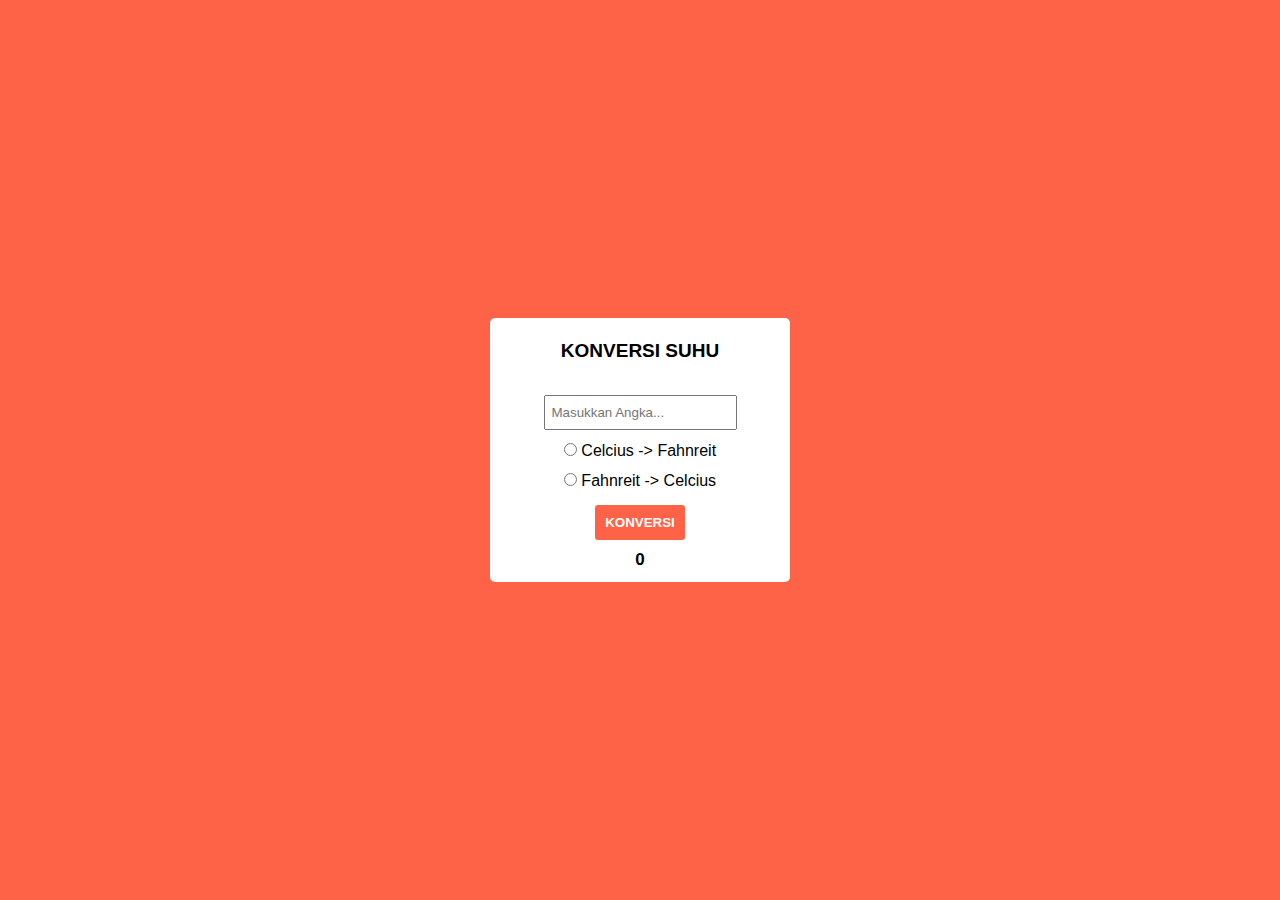
<file: KONVERSI SUHU/index.html>
<!DOCTYPE html>
<html lang="en">
    <head>
        <meta charset="UTF-8">
        <meta name="viewport" content="width=device-width, initial-scale=1.0">
        <meta http-equiv="X-UA-Compatible" content="ie=edge">
        <title>KONVERSI SUHU</title>
        <link rel="stylesheet" href="style.css" type="text/css" media="all" />
    </head>
    <body>
        <div class="container">
            <div class="card">
                <div class="card-title">
                    <h1 class="title">KONVERSI SUHU</h1>
                </div>
                
                <div class="card-form">
                    <input type="number" id="myNum" placeholder="Masukkan Angka..." />
                    <br>
                    <input type="radio" id="myCelcius" name="unit"/>
                    <label for="myCelcius">Celcius -> Fahnreit</label>
                    <br>
                    <input type="radio" id="myFahn" name="unit"/>
                    <label for="myFahn">Fahnreit -> Celcius</label>
                    <br>
                    <button type="button" id="myButton">KONVERSI</button>
                </div>
                
                <div class="output">
                    <p id="myOutput">0</p>
                </div>
            </div>
        </div>
        
        <script src="main.js" type="text/javascript" charset="utf-8"></script>
    </body>
</html>
</file>
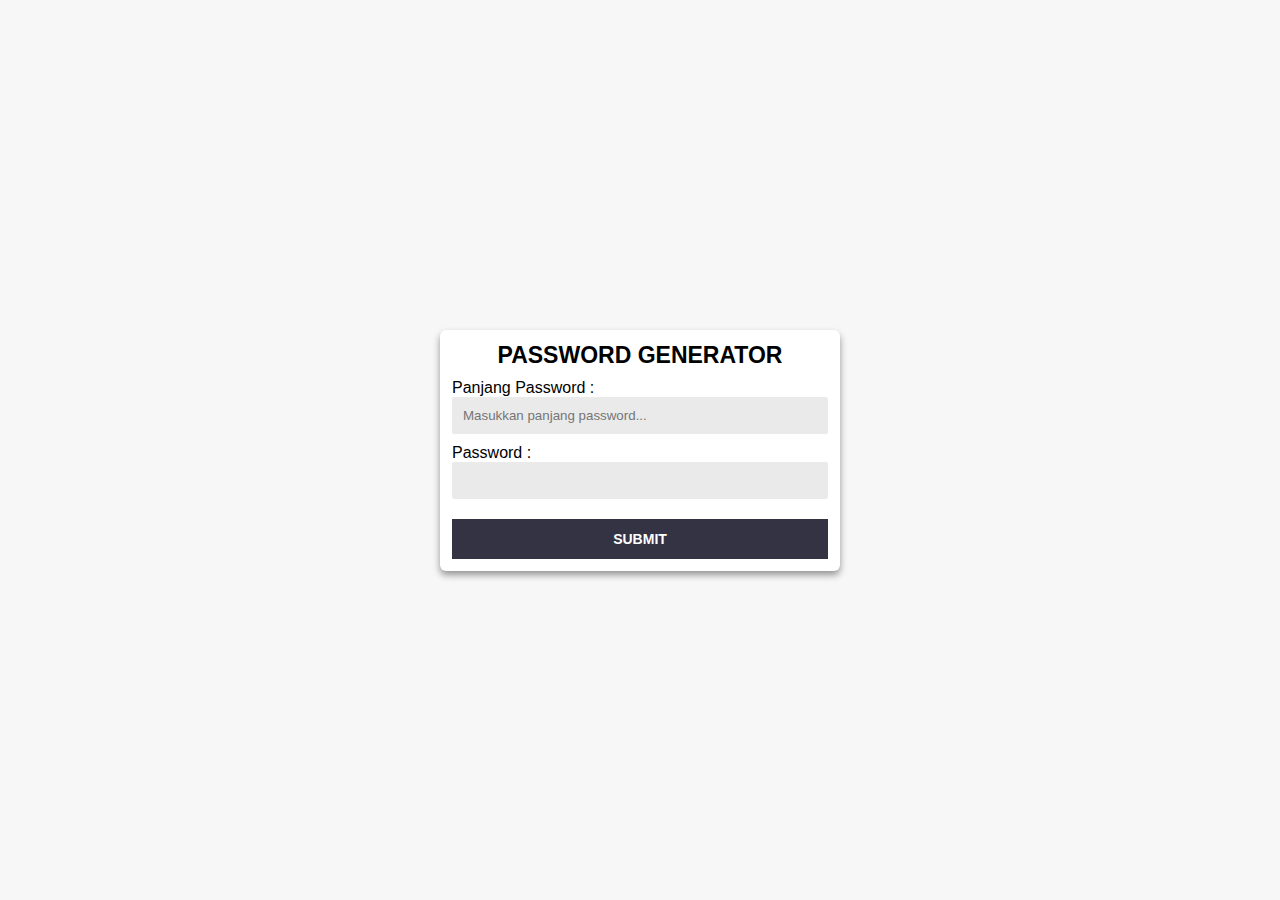
<file: PASSWORD GENERATOR/index.html>
<!DOCTYPE html>
<html lang="en">
    <head>
        <meta charset="UTF-8">
        <meta name="viewport" content="width=device-width, initial-scale=1.0">
        <meta http-equiv="X-UA-Compatible" content="ie=edge">
        <title>Password Generator</title>
        <link rel="stylesheet" href="style.css" type="text/css" media="all" />
    </head>
    <body>
        <div class="container">
            <div class="card">
                <div class="card-title">
                    <h1 class="judul">PASSWORD GENERATOR</h1>
                </div>
                
                <div class="card-form">
                    <div class="form input">
                        <label for="passwordLen">Panjang Password :</label>
                        <input type="number" id="passwordLen" class="inp" placeholder="Masukkan panjang password..."/>
                    </div>
                    <div class="form output">
                        <label for="">Password :</label>
                        <input type="text" id="password" class="inp" disabled="">
                    </div>
                    
                    <button type="button" id="submit">SUBMIT</button>
                </div>
            </div>
        </div>
        
        <script src="main.js" type="text/javascript" charset="utf-8"></script>
    </body>
</html>
</file>
<file: KONVERSI SUHU/style.css>
*, html, body {
    margin: 0;
    padding: 0;
    box-sizing: border-box;
}

body {
    background-color: tomato;
    font-family: Arial, Helvetica, sans-serif;
}

.container {
    width: 75%;
    height: 100vh;
    margin: 0 auto;
    display: flex;
    justify-content: center;
    align-items: center;
}

.card {
    display: flex;
    flex-direction: column;
    gap: 10px;
    width: 300px;
    padding: 12px;
    background-color: white;
    border-radius: 5px;
    text-align: center;
}

input {
    margin-top: 13px;
}

#myNum {
    padding: 8px 6px;
}

#myButton {
    margin-top: 15px;
    padding: 10px;
    border: none;
    background-color: tomato;
    color: white;
    font-weight: 600;
    border-radius: 3px;
}
#myOutput {
    font-weight: 700;
    font-size: 17px;
}

.title {
    font-size: 19px;
    padding: 10px;
}
</file>
<file: PASSWORD GENERATOR/style.css>
*, html, body {
    margin: 0;
    padding: 0;
    box-sizing: border-box;
}

body {
    font-family: Impact, Haettenschweiler, 'Arial Narrow Bold', sans-serif;
    background-color: #f7f7f7;
}

.container {
    width: 80%;
    height: 100vh;
    margin: auto;
    display: flex;
    flex-direction: column;
    justify-content: center;
    align-items: center;
}

.card {
    width: 400px;
    padding: 12px;
    border-radius: 6px;
    box-sizing: border-box;
    background-color: white;
    box-shadow: 0 4px 7px rgba(0,0,0,.4);
}

.card-form {
    display: flex;
    flex-direction: column;
    gap: 10px;
    margin-top: 10px;
}

.form {
    display: flex;
    flex-direction: column;
}

.inp {
    padding: 11px;
    border: none;
    background-color: #eaeaea;
    border-radius: 2px;
}

#submit {
    padding: 12px;
    margin-top: 10px;
    border: none;
    background-color: #334;
    color: white;
    font-size: 14px;
    font-weight: 600;
}

.judul {
    font-size: 23px;
    text-align: center;
}

#submit:hover {
    background-color: #111;
    color: #eaeaea;
}
</file>
